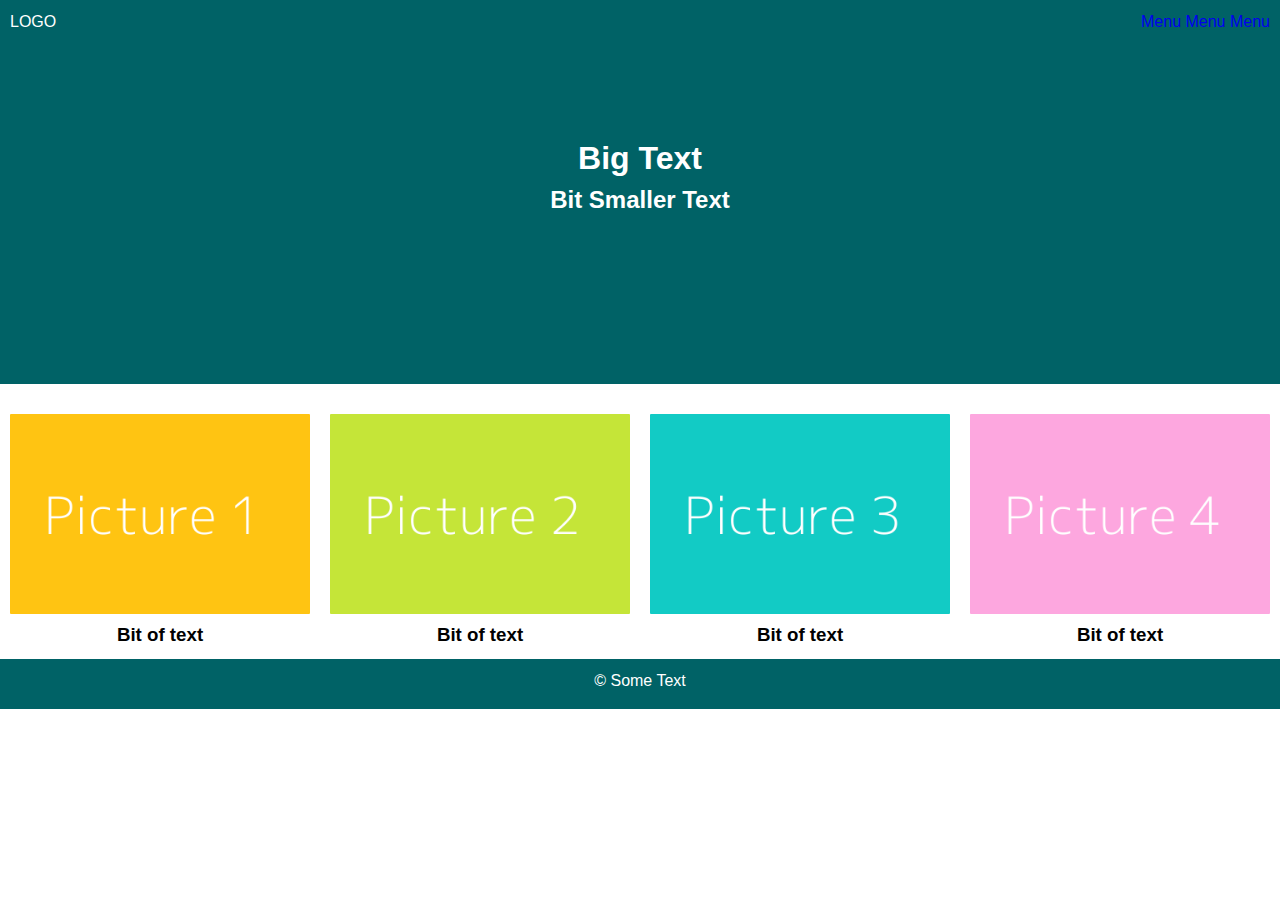
<file: Soal Jurnal Mod 2/No1/index.html>
<!DOCTYPE html>
<html>
    <head>
		<link type="text/css" rel="stylesheet" href="css/style.css"/>
		<title>NIM</title>
	</head>
	
	<body>
		<nav>
			<p>LOGO</p>
			<ul>
				<li><a href="#!">Menu</a></li>
				<li><a href="#!">Menu</a></li>
				<li><a href="#!">Menu</a></li>
			</ul>
		</nav>
		<header>
			<h1>Big Text</h1>
			<h2>Bit Smaller Text</h2>
		</header>
		<main>
			<div class="row">
				<div class="col">
					<img src="img/pic1.png">
					<h3>Bit of text</h3>
				</div>
				<div class="col">
					<img src="img/pic2.png">
					<h3>Bit of text</h3>
				</div>
				<div class="col">
					<img src="img/pic3.png">
					<h3>Bit of text</h3>
				</div>
				<div class="col">
					<img src="img/pic4.png">
					<h3>Bit of text</h3>
				</div>
			</div>
		</main>
		<footer>
			<p>&copy Some Text</p>
		</footer>
	</body>
</html>
</file>
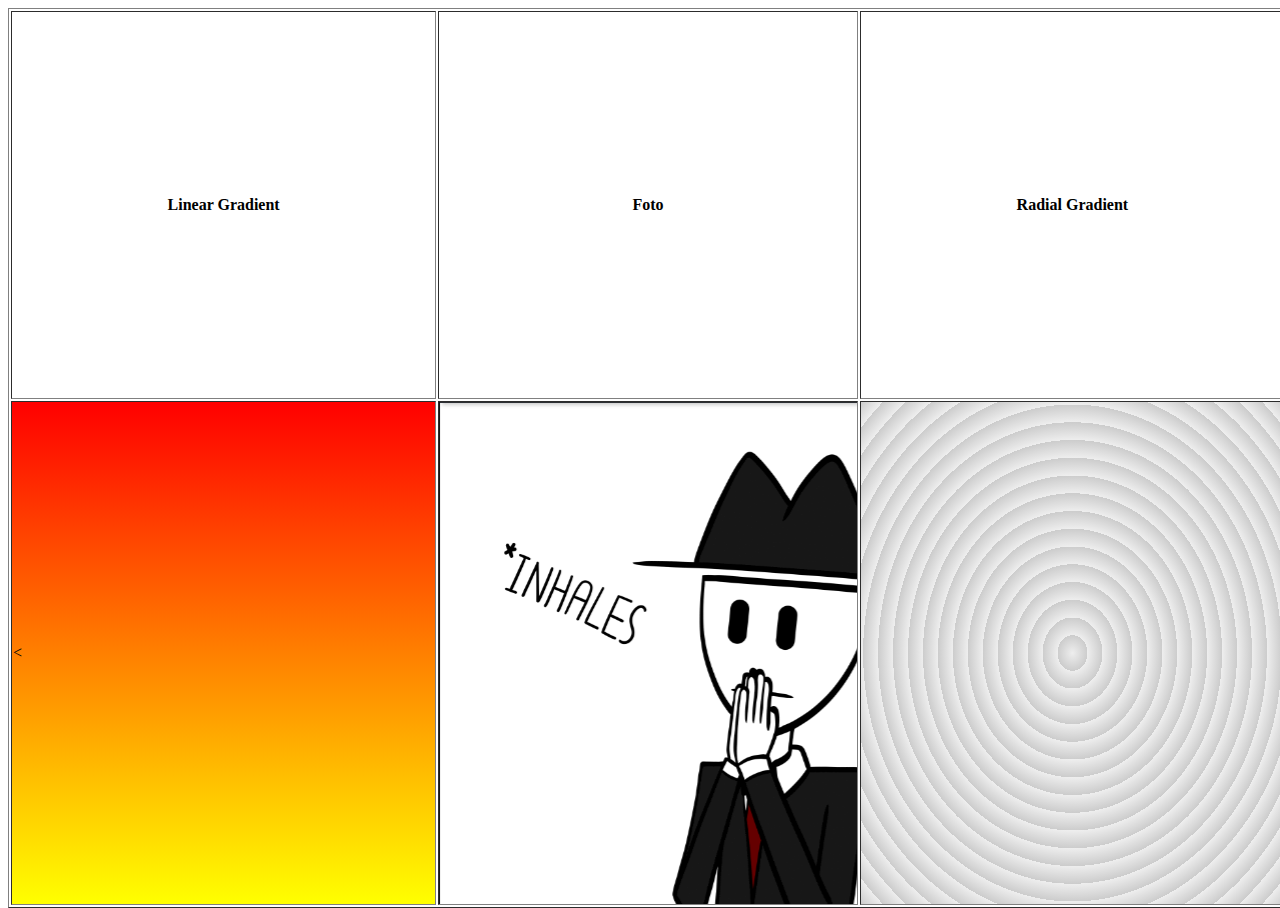
<file: Soal Jurnal Mod 2/No2/index_2.html>
<!DOCTYPE html>
<html>
<head>
	<title>1301172001</title>
	<!-- Panggil Css Disini -->
	<link rel="stylesheet" type="text/css" href="style_2.css">
</head>
<body>
	<table border="1" width="100%" >
		<tr>
			<th>Linear Gradient</th>
			<th>Foto</th>
			<th>Radial Gradient</th>
		</tr>
		<tr>
			<!-- Code Here -->
			<td class="Gradient">< </td>
			<td class="Foto" ></td>
			<td class="RGradient"></td> 
		</tr>
	</table>
</body>
</html>
</file>
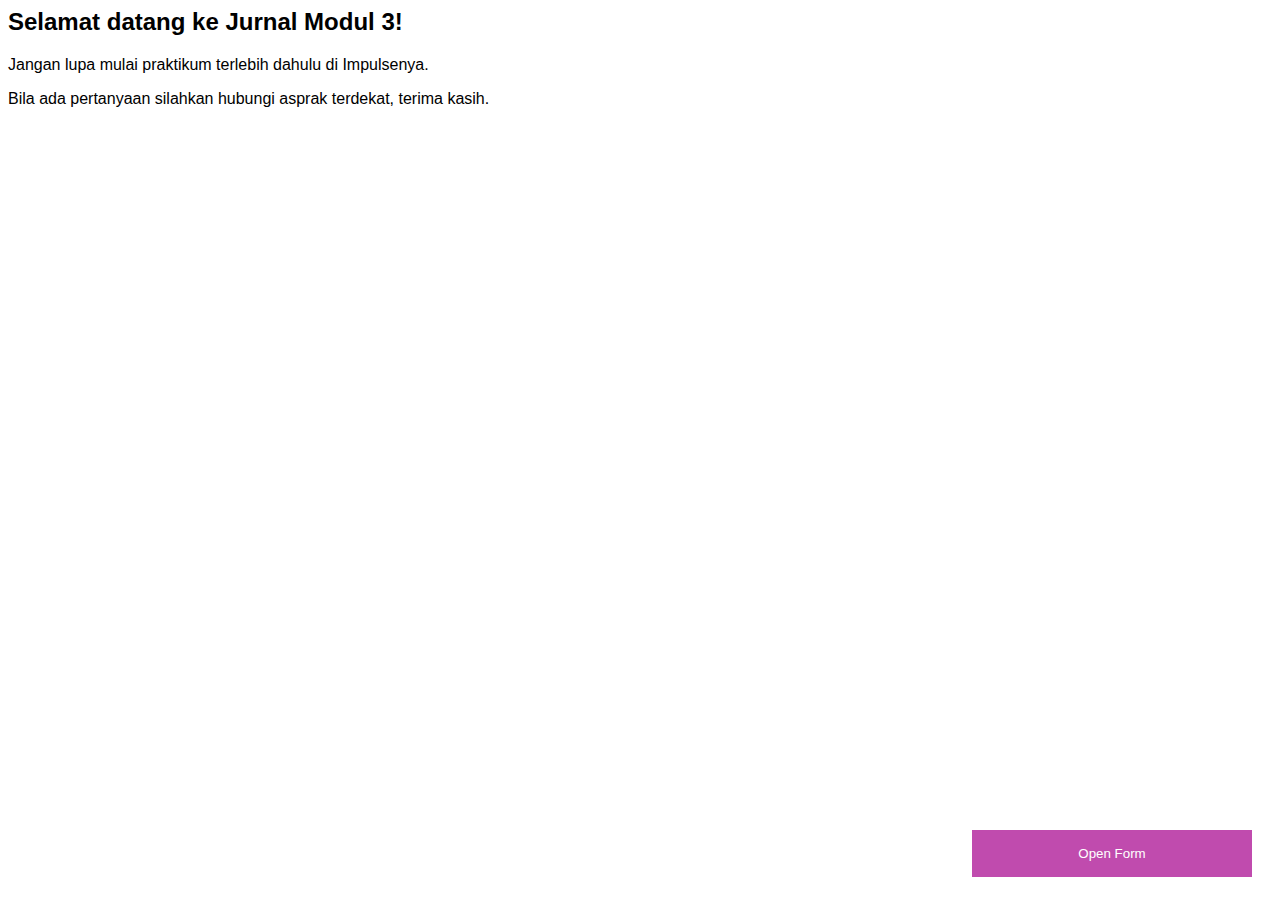
<file: WEBPRO_1301172001_JURNAL_MOD3_JAMAL/Soal Jurnal/soal1.html>
<html>
<title>Nomor 1 - NIM</title>
<head>
<meta name="viewport" content="width=device-width, initial-scale=1">
<link rel="stylesheet" type="text/css" href="css/soal1.css">
</head>
<body>
<h2>Selamat datang ke Jurnal Modul 3!</h2>
<p>Jangan lupa mulai praktikum terlebih dahulu di Impulsenya.</p>
<p>Bila ada pertanyaan silahkan hubungi asprak terdekat, terima kasih.</p>

<h1 id="nama"></p>
<h1 id="nim"></p>

<button class="open-button" onclick="openForm()">Open Form</button>
<div class="form-popup" id="FormPopUp">
  <form class="form-container">
    <h3>Login</h3>
    <button type="submit" class="btn" onclick="callform()">Login</button>
    <button type="button" class="btn cancel" onclick="closeForm()">Close</button>
  </form>
</div>

<script>
// tulis kodingan disini
// write your code here
	function openForm(){
		var openform = document.getElementById("FormPopUp");
		openform.style.display = "block"
	}
	function callform(){
		var Nama = prompt("Tuliskan nama anda! ");
		var Nim = prompt("Tuliskan Nim anda!");
		var ambilnama = document.getElementById("nama");
		var ambilnim = document.getElementById("nim");
		ambilnama.innerHTML="Halo "+Nama +"!";
		ambilnim.innerHTML="NIM "+Nim +" terdeteksi di database Telkom University";
		
	}
	function closeForm(){
		var closeform = document.getElementById("FormPopUp");
		closeform.style.display = "none"
	}

</script>

</body>
</html>
</file>
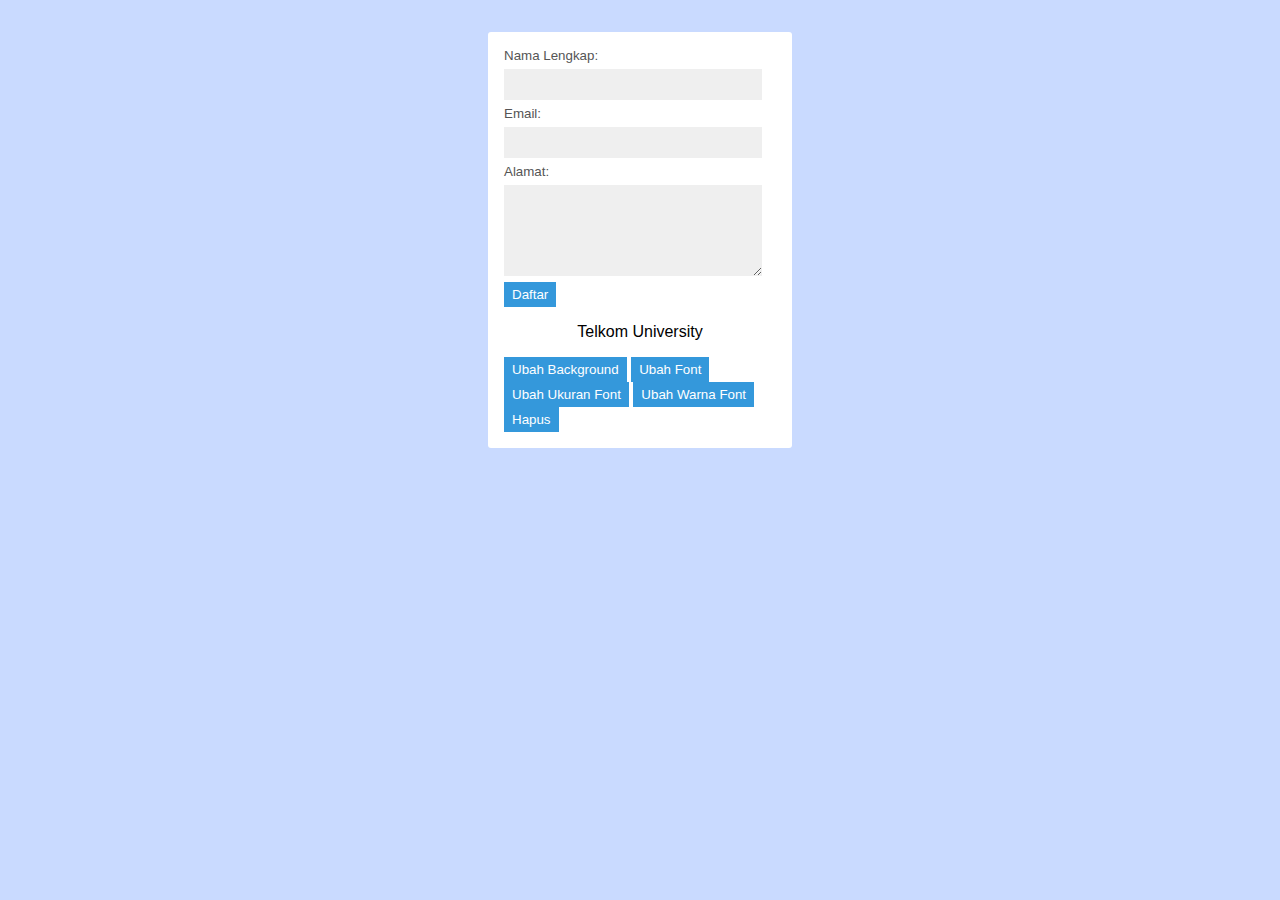
<file: WEBPRO_1301172001_JURNAL_MOD3_JAMAL/Soal Jurnal/soal2.html>
<html>
<title>Nomor 2 - NIM</title>
<head>
<meta name="viewport" content="width=device-width, initial-scale=1">
<link rel="stylesheet" type="text/css" href="css/soal2.css">

</head>
<script type="text/javascript"src = "js/soal2.js"></script>
<body>
    	<div class="login">
    		<form action="#" method="POST" onSubmit="validasi()">
    			<div>
    				<label>Nama Lengkap:</label>
    				<input type="text" name="nama" id="nama" />
    			</div>
    			<div>
    				<label>Email:</label>
    				<input type="email" name="email" id="email" />
    			</div>
    			<div>
    				<label>Alamat:</label>
    				<textarea cols="40" rows="5" name="alamat" id="alamat"></textarea>
    			</div>
    			<div>
    				<input type="submit" value="Daftar" class="tombol">
    			</div>
    		</form>
            <center><p id="telkom">Telkom University</p></center>
            <button class="tombol" onclick="ubahbackground()">Ubah Background</button>
            <button class="tombol" onclick="ubahfont()">Ubah Font</button>
            <button class="tombol" onclick="ubahukuranfont()">Ubah Ukuran Font</button>
			<button class="tombol" onclick="ubahwarnafont()">Ubah Warna Font</button>
            <button class="tombol" onclick="hapus()">Hapus</button>
    	</div>
    </body>
</html>
</file>
<file: Soal Jurnal Mod 2/No2/style_2.css>
html,body{
	height: 100%;
	width: 100%
}
body,body{
	display: flex;
}
.Foto{
	background: url(foto_1.png);
	height: 500px;
	width: 500px;
}
.Gradient{
	background-image: linear-gradient(red,yellow) ;
	height: 500px;
	width: 500px;
}
.RGradient{
	background-image: repeating-radial-gradient(#eee 10%,#ccc 15%) ;
	height: 500px;
	width: 500px;
}
.Foto:hover{
	background: url(foto_2.png);
}
</file>
<file: WEBPRO_1301172001_JURNAL_MOD3_JAMAL/Soal Jurnal/css/soal1.css>
body {font-family: Arial, Helvetica, sans-serif;}
* {box-sizing: border-box;}

/* Button used to open the contact form - fixed at the bottom of the page */
.open-button {
  background-color: #b11f9a;
  color: white;
  padding: 16px 20px;
  border: none;
  cursor: pointer;
  opacity: 0.8;
  position: fixed;
  bottom: 23px;
  right: 28px;
  width: 280px;
}

/* The popup form - hidden by default */
.form-popup {
  display: none;
  position: fixed;
  bottom: 0;
  right: 15px;
  border: 3px solid #f1f1f1;
  z-index: 9;
}

/* Add styles to the form container */
.form-container {
  max-width: 300px;
  padding: 10px;
  background-color: white;
}

/* Full-width input fields */
.form-container input[type=text], .form-container input[type=password] {
  width: 100%;
  padding: 15px;
  margin: 5px 0 22px 0;
  border: none;
  background: #f1f1f1;
}

/* When the inputs get focus, do something */
.form-container input[type=text]:focus, .form-container input[type=password]:focus {
  background-color: #ddd;
  outline: none;
}

/* Set a style for the submit/login button */
.form-container .btn {
  background-color: #4CAF50;
  color: white;
  padding: 16px 20px;
  border: none;
  cursor: pointer;
  width: 100%;
  margin-bottom:10px;
  opacity: 0.8;
}

/* Add a red background color to the cancel button */
.form-container .cancel {
  background-color: red;
}

/* Add some hover effects to buttons */
.form-container .btn:hover, .open-button:hover {
  opacity: 1;
}

.show{
  display : block;
}
</file>
<file: WEBPRO_1301172001_JURNAL_MOD3_JAMAL/Soal Jurnal/css/soal2.css>
body {
  background: #c9daff;
  font-family: sans-serif;
}

h2 {
  color: #fff;
}

.login {
  padding: 1em;
  margin: 2em auto;
  width: 17em;
  background: #fff;
  border-radius: 3px;
}

label {
  font-size: 10pt;
  color: #555;
}

input[type="text"],
input[type="email"],
textarea {
  padding: 8px;
  width: 95%;
  background: #efefef;
  border: 0;
  font-size: 10pt;
  margin: 6px 0px;
}

.tombol {
  background: #3498db;
  color: #fff;
  border: 0;
  padding: 5px 8px;
}
</file>
<file: Soal Jurnal Mod 2/No1/css/style.css>
/* Browser reset & Basic styling [Don't ruin this] */
html, body, div, span, applet, object, iframe,
h1, h2, h3, h4, h5, h6, p, blockquote, pre,
a, abbr, acronym, address, big, cite, code,
del, dfn, em, img, ins, kbd, q, s, samp,
small, strike, strong, sub, sup, tt, var,
b, u, i, center,
dl, dt, dd, ol, ul, li,
fieldset, form, label, legend,
table, caption, tbody, tfoot, thead, tr, th, td,
article, aside, canvas, details, embed, 
figure, figcaption, footer, header, hgroup, 
menu, nav, output, ruby, section, summary,
time, mark, audio, video {
  background: transparent;
  border: 0;
  margin: 0;
  padding: 0;
  vertical-align: baseline;
  text-decoration: none;
}
article, aside, details, figcaption, figure, 
footer, header, hgroup, menu, nav, section {
	display: block;
}
strike{text-decoration: line-through;}
strong{font-weight: bold;}
ol, ul {
  list-style: none;
}
*, *:before, *:after {box-sizing:  border-box !important;}
body{
	line-height: 1.5;
	margin: auto;
	float: none;
	font-family: Arial,sans-serif;
	font-weight: lighter;
}
img{
	max-width: 100%;
    max-height: 100%;
	border-radius: 1px;
}
a {
   outline: 0;
}

/* Code your CSS here */
/* Like here */
/* Right here */
/*p{
	background-color: #006266;
	color: white;
	padding-left: 10px;
	padding-top: 10px;
}*/
nav ul{
	text-align:right;
	background-color: #006266;
}
p{
	color:white;
	
}
nav{
	background-color: #006266;
}
/*ul,p{
	display: inline-block;
}*/
a:visited{
	color: white;
}
a:hover{
	background: white;
	color: #006266;
}
header{
	height: 350px;
	background-color: #006266;
	text-align: center;
	padding-top: 100px;
	margin-bottom: 20px;

}
h1, h2{
	color: white;
}
nav ul li{
	
	display: inline-block;
	text-align: right;
	color: white;

}
footer{
	background-color: #006266;
	text-align: center;
	height: 50px;
	padding-top: 10px;
}
.row{
	display: flex;
	flex-wrap: wrap;

}
.col{
	flex: 1;
	text-align: center;
	border: 10px solid white;

}
nav p,nav ul{
	flex: 1;
}
nav{
	display: flex;
	padding-top: 10px;
	padding-left: 10px;
	padding-right: 10px;
}
/* And here */
@media screen and (max-width: 992px) {
	/* Here */
	.col{
		flex: 50%;
	}
}
@media screen and (max-width: 768px) {
	/* And here to be specific */
}
</file>
